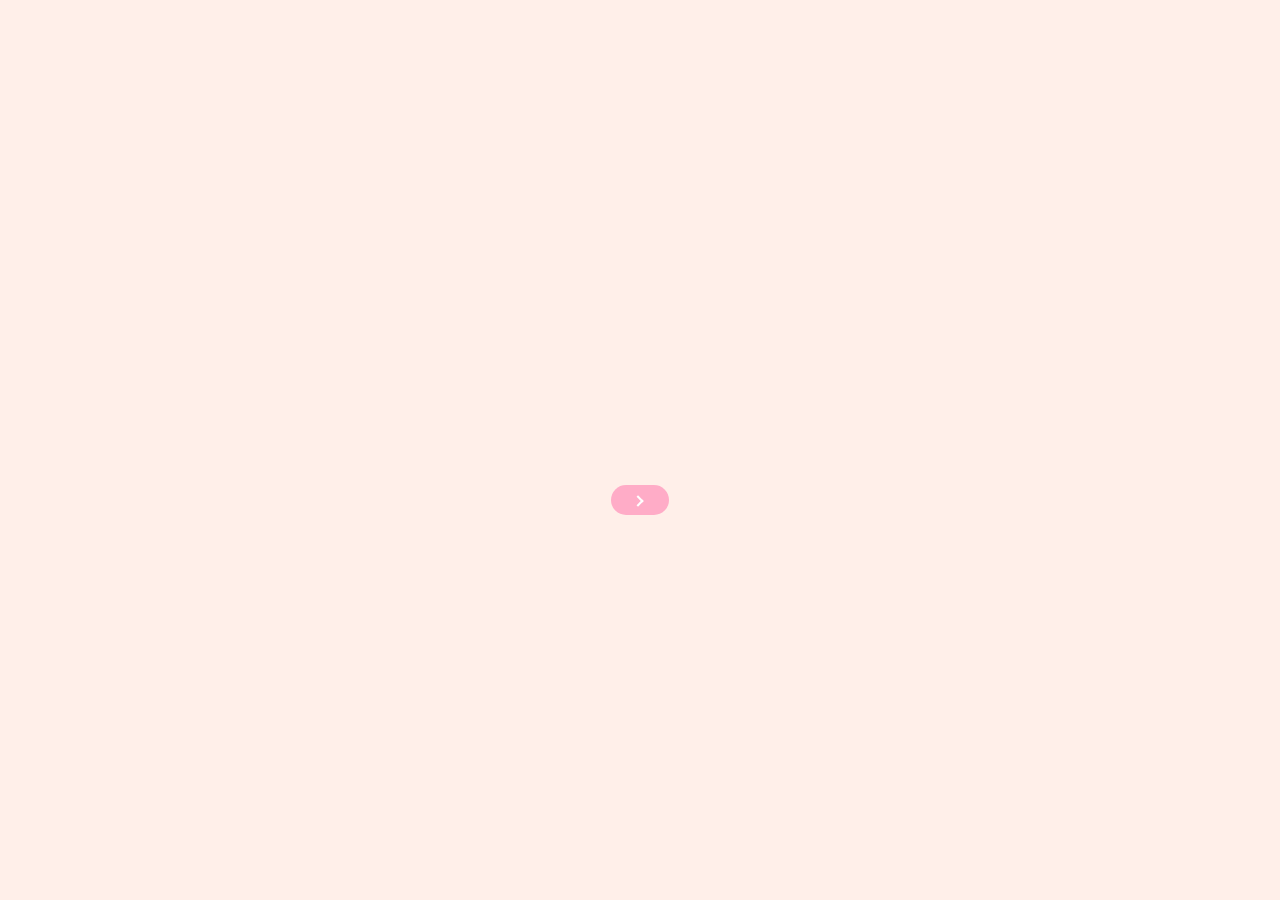
<file: index.html>
<!DOCTYPE html>
<html lang="en">
<head>
    <meta charset="UTF-8">
    <meta name="viewport" content="width=device-width, initial-scale=1.0">
    <title>zizi's birthyay</title>
    <link rel="stylesheet" href="style.css">
</head>
<body class="body1">
    <div class="container">
            <h1 class="main-text1">hii zii, happy 19th birthdayy!</h1>
            <h2 class="h2">if you have opened this site, it means u've seen the gift too, hope you like it:D</h2>
        <button onclick="location.href='index3.html'" class="button1">
            <div class="arrow-wrapper">
                <div class="arrow"></div>
            </div>
        </button>
    </div>
</body>
</html>
</file>
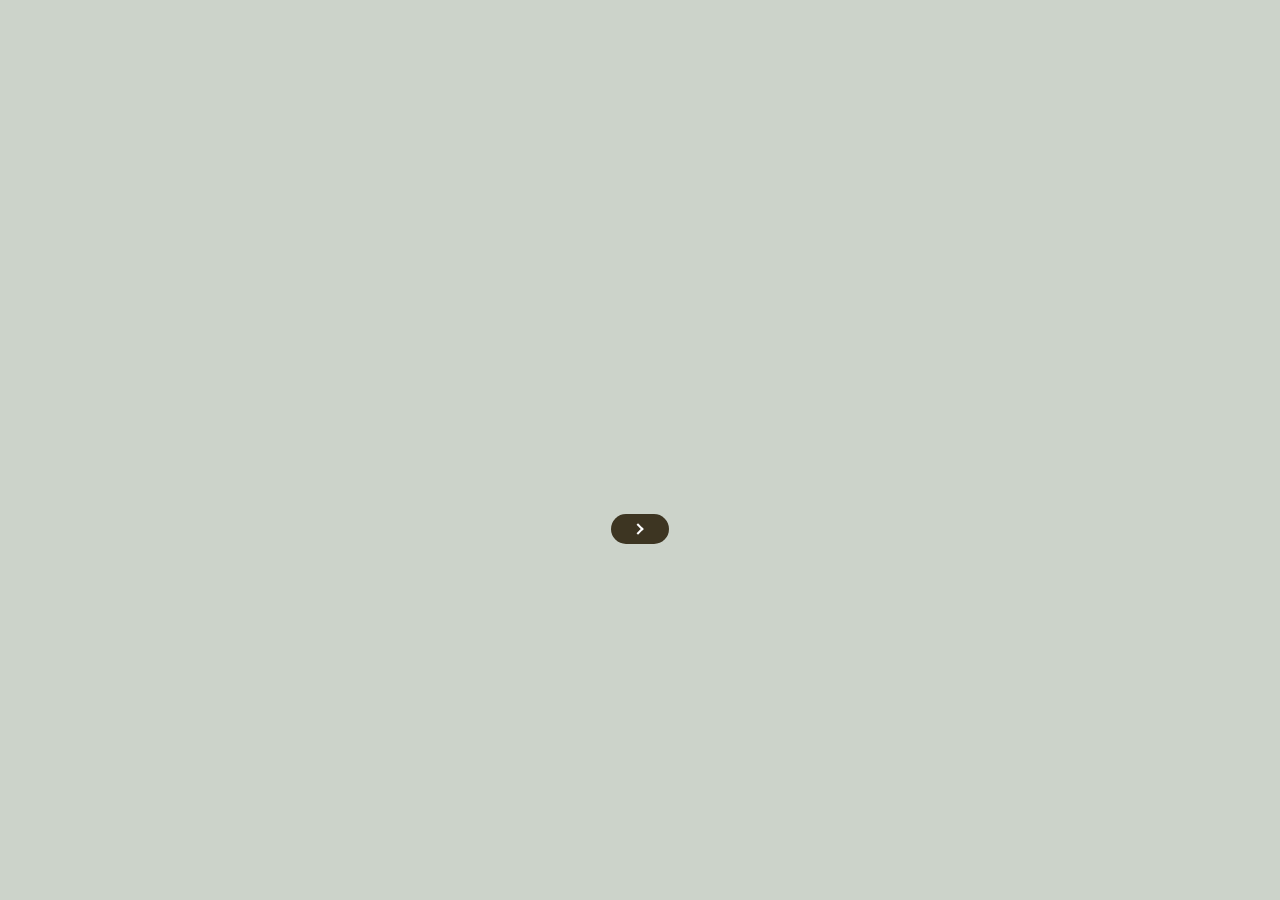
<file: index2.html>
<!DOCTYPE html>
<html lang="en">
<head>
    <meta charset="UTF-8">
    <meta name="viewport" content="width=device-width, initial-scale=1.0">
    <title>zizi's birthyay</title>
    <link rel="stylesheet" href="style.css">
</head>
<body class="body2">
    <div class="container">
        <h1 class="main-text2">dan.. aku mau minta maaf,</h1>
        <h3 class="h22">for everything, for all the things i did and it upset you, it's all my fault, ugh</h3>
        <h2 class="h22">i'm sorry, zizi:(</h2>
        <button onclick="location.href='index.html'" class="button2">
            <div class="arrow-wrapper">
                <div class="arrow"></div>
            </div>
        </button>
    </div>
</body>
</html>
</file>
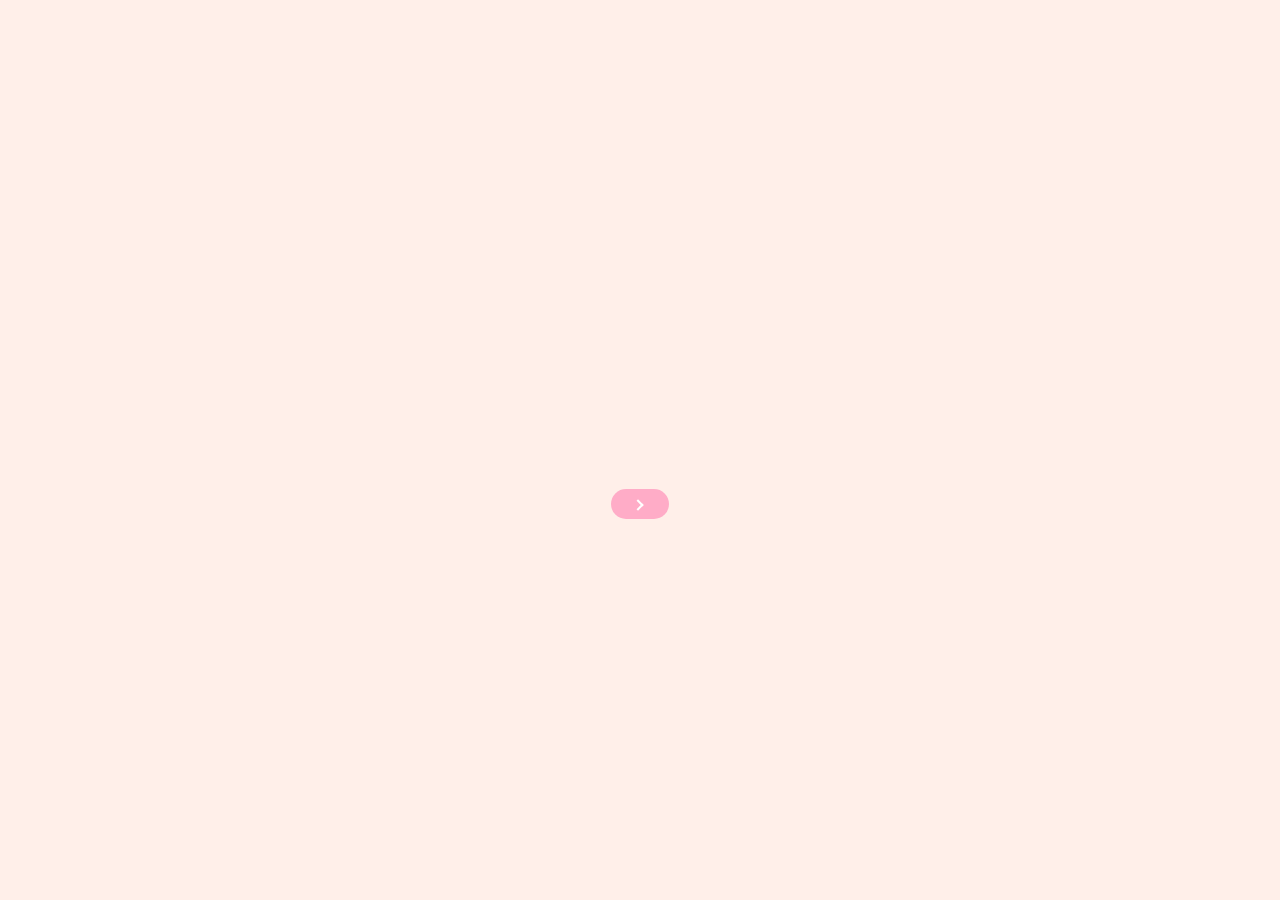
<file: index3.html>
<!DOCTYPE html>
<html lang="en">
<head>
    <meta charset="UTF-8">
    <meta name="viewport" content="width=device-width, initial-scale=1.0">
    <title>zizi's birthyay</title>
    <link rel="stylesheet" href="style.css">
</head>
<body class="body1">
    <div class="container">
            <h1 class="main-text3">
                u know what, niatnya aku cuma pgn beli 2 lip tint aja, tapi pas sekali checkout buat 1 barang, 
                ntah kenapa ni toko minta pilih 2 item, 'oh mungkin buat bonus kecil kecilnya' fikirku, 
                yaudah aku pilih pilihin deh tuh, warna warna yg kayanya cocok deh dipake sm kmu, taunya pas dateng, duar
                ko jadi 4? T_T, habiss, i tought that is normal price for 1 lip tint and 1 bonus kecil kecilnya..
                dan stelah aku liat ulang, ternyata yg disuru pilih 2 itu, 1 buat mousse tint, 1 buat lip tint, 
                uhh i don't know the difference between those 2, mff kaya orang manggaleh kamu jadinyaaT_T
            </h1>
        <button onclick="location.href='index2.html'" class="button1">
            <div class="arrow-wrapper">
                <div class="arrow"></div>
            </div>
        </button>
    </div>
</body>
</html>
</file>
<file: style.css>
.body1 {
    margin: 0;
    padding: 0;
    font-family: Arial, sans-serif;
    background-color: #ffefe9;
}

.body2 {
    margin: 0;
    padding: 0;
    font-family: Arial, sans-serif;
    background-color: #CCD3CA;
}

.container {
    display: flex;
    flex-direction: column;
    align-items: center;
    justify-content: center;
    height: 100vh;
}

.main-text1 {
    font-size: 22px;
    color: #FF8DC7;
    opacity: 0;
    animation: fadeIn 2s forwards;
    text-align: center;
}

.h2 {
    font-size: 16px;
    color: #FF8DC7;
    opacity: 0;
    animation: fadeIn 1s forwards;
    animation-delay: 1s;
    text-align: center;
}

.p1 {
    text-align: center;
    font-size: 16px;
    color: #FF8DC7;
    opacity: 0;
    animation: fadeIn 1s forwards;
    animation-delay: 1s;
}

.main-text2 {
    font-size: 20px;
    color: #3D3522;
    opacity: 0;
    animation: fadeIn 2s forwards;
    text-align: center;
}

.h22 {
    font-size: 18px;
    color: #3D3522;
    opacity: 0;
    animation: fadeIn 1s forwards;
    animation-delay: 1s;
    text-align: center;
}

.main-text3 {
    font-size: 18px;
    color: #FF8DC7;
    opacity: 0;
    animation: fadeIn 2s forwards;
    text-align: center;
}
.button1 {
    --primary-color: #FFACC7;
    --secondary-color: #fff;
    --hover-color: #FFB9B9;
    --arrow-width: 10px;
    --arrow-stroke: 2px;
    box-sizing: border-box;
    border: 0;
    border-radius: 20px;
    color: var(--secondary-color);
    padding: 1em 1.8em;
    background: var(--primary-color);
    display: flex;
    transition: 0.2s background;
    align-items: center;
    gap: 0.6em;
    font-weight: bold;
}
  
button .arrow-wrapper {
    display: flex;
    justify-content: center;
    align-items: center;
}
  
button .arrow {
    margin-top: 1px;
    width: var(--arrow-width);
    background: var(--primary-color);
    height: var(--arrow-stroke);
    position: relative;
    transition: 0.2s;
}
  
button .arrow::before {
    content: "";
    box-sizing: border-box;
    position: absolute;
    border: solid var(--secondary-color);
    border-width: 0 var(--arrow-stroke) var(--arrow-stroke) 0;
    display: inline-block;
    top: -3px;
    right: 3px;
    transition: 0.2s;
    padding: 3px;
    transform: rotate(-45deg);
}
  
button:hover {
    background-color: var(--hover-color);
}
  
button:hover .arrow {
    background: var(--secondary-color);
}
  
button:hover .arrow:before {
    right: 0;
}

.button2 {
    --primary-color: #3D3522;
    --secondary-color: #fff;
    --hover-color: #5E5240;
    --arrow-width: 10px;
    --arrow-stroke: 2px;
    box-sizing: border-box;
    border: 0;
    border-radius: 20px;
    color: var(--secondary-color);
    padding: 1em 1.8em;
    background: var(--primary-color);
    display: flex;
    transition: 0.2s background;
    align-items: center;
    gap: 0.6em;
    font-weight: bold;
}
  
button .arrow-wrapper {
    display: flex;
    justify-content: center;
    align-items: center;
}
  
button .arrow {
    margin-top: 1px;
    width: var(--arrow-width);
    background: var(--primary-color);
    height: var(--arrow-stroke);
    position: relative;
    transition: 0.2s;
}
  
button .arrow::before {
    content: "";
    box-sizing: border-box;
    position: absolute;
    border: solid var(--secondary-color);
    border-width: 0 var(--arrow-stroke) var(--arrow-stroke) 0;
    display: inline-block;
    top: -3px;
    right: 3px;
    transition: 0.2s;
    padding: 3px;
    transform: rotate(-45deg);
}
  
button:hover {
    background-color: var(--hover-color);
}
  
button:hover .arrow {
    background: var(--secondary-color);
}
  
button:hover .arrow:before {
    right: 0;
}

@keyframes fadeIn {
    from {
        opacity: 0;
    }
    to {
        opacity: 1;
    }
}
</file>
